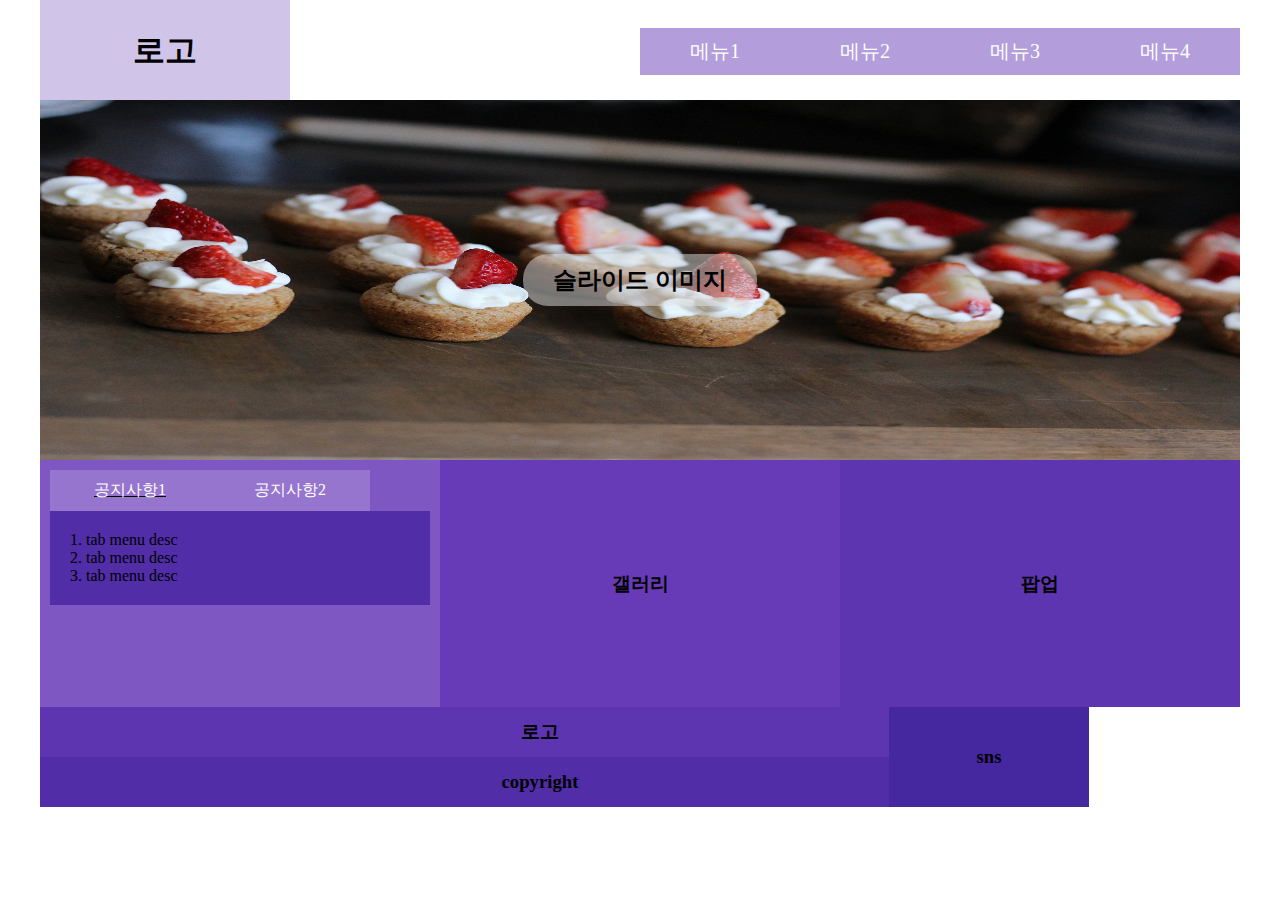
<file: index.html>
<!DOCTYPE html>
<html lang="en">
<head>
	<meta charset="UTF-8">
	<title>엔젤케이크</title>
	<link rel="stylesheet" href="css/style.css">
	<script src="js/jquery-1.12.3.js"></script>
	<script>	
  $(function(){
  	//menu
  	$(".nav > ul > li").mouseover(function(){
  		$(this).find(".submenu").stop().slideDown(200);
  	});
  	$(".nav > ul > li").mouseout(function(){
  		$(this).find(".submenu").stop().slideUp(200);
  	});


    //slide
  	var slideCount = $(".slideImg").length;
  	var currentIndex = 0;
  	var slidePosition;

  	setInterval(function(){
  		if(currentIndex < 2){
  			currentIndex++;
  		} else {
  			currentIndex = 0;
  		}
  		slidePosition = currentIndex * (-1200)+"px";
  		$(".slideWrap").animate({left:slidePosition},400);
  	},3000);


  	//POPUP창
  	$(".layerpopup").click(function(){
			$(".layer").show();
			$(".layer-bg").show();
		});

		$(".layer .close").click(function(){
			$(".layer").hide();
			$(".layer-bg").hide();
		});


    //tap-menu
    var tabBtn = $(".tab-btn > ul > li");
		var tabCon = $(".tab-con > div");
		tabCon.hide().eq(0).show();

		tabBtn.click(function(e){
			e.preventDefault();
			var target = $(this);
			var index = target.index();
			tabBtn.removeClass("active");
			target.addClass("active");
			tabCon.css("display","none");
			tabCon.eq(index).css("display","block");
		});
  });
	</script>
</head>

<body>
	<div id="wrap" class="clearfix">
		<header id="header">
			<h1 class="logo">로고</h1>
			<div class="nav">
				<ul>
					<li>
						<a href="#">메뉴1</a>
						<ul class="submenu">
							<li><a href="#">서브메뉴1</a></li>
							<li><a href="#">서브메뉴2</a></li>
							<li><a href="#">서브메뉴3</a></li>
							<li><a href="#">서브메뉴4</a></li>
						</ul>
					</li>
					<li>
						<a href="#">메뉴2</a>
						<ul class="submenu">
							<li><a href="#">서브메뉴1</a></li>
							<li><a href="#">서브메뉴2</a></li>
							<li><a href="#">서브메뉴3</a></li>
							<li><a href="#">서브메뉴4</a></li>
						</ul>
					</li>
					<li>
						<a href="#">메뉴3</a>
						<ul class="submenu">
							<li><a href="#">서브메뉴1</a></li>
							<li><a href="#">서브메뉴2</a></li>
							<li><a href="#">서브메뉴3</a></li>
							<li><a href="#">서브메뉴4</a></li>
						</ul>
					</li>
					<li>
						<a href="#">메뉴4</a>
						<ul class="submenu">
							<li><a href="#">서브메뉴1</a></li>
							<li><a href="#">서브메뉴2</a></li>
							<li><a href="#">서브메뉴3</a></li>
							<li><a href="#">서브메뉴4</a></li>
						</ul>
					</li>
				</ul>
			</div>
		</header>

		<section id="banner">
			<div class="slideWrap clearfix">

		   	<div class="slideImg">	
		      <h2>슬라이드 이미지</h2>
		      <img src="slide/s-main01.jpg" alt="#">
		   	</div>

		   	<div class="slideImg">	
		      <h2>슬라이드 이미지</h2>
		      <img src="slide/s-main02.jpg" alt="#">
		   	</div>

		   	<div class="slideImg">	
		      <h2>슬라이드 이미지</h2>
		      <img src="slide/s-main03.jpg" alt="#">
		   	</div>

			</div>
		</section>

		<section id="contents" class="clearfix">
			<div class="cont1">

				<div class="tab-menu">
					<div class="tab-btn">
						<ul>
							<li class="active"><a href="#">공지사항1</a></li>
							<li><a href="#">공지사항2</a></li>
						</ul>
				  </div>

					<div class="tab-con">
						<div>1. tab menu desc<br>2. tab menu desc<br>3. tab menu desc</div>
						<div>4. tab menu desc<br>5. tab menu desc<br>6. tab menu desc</div>
					</div>
				</div>

			</div>

			<div class="cont2"><h3>갤러리</h3></div>				
			<div class="cont3"><h3 class="layerpopup">팝업</h3></div>				
		</section>


		<footer id="footer" class="clearfix">
			<div class="foot1"><h3>로고</h3></div>
			<div class="foot2"><h3>copyright</h3></div>
			<div class="foot3"><h3>sns</h3></div>
		</footer>
	</div>


	<div class="layer-bg"></div>
	<div class="layer">
		<h5>타이틀</h5>
		<p></p>
		<a href="#" class="close">닫기</a>
	</div>


</html>
</file>
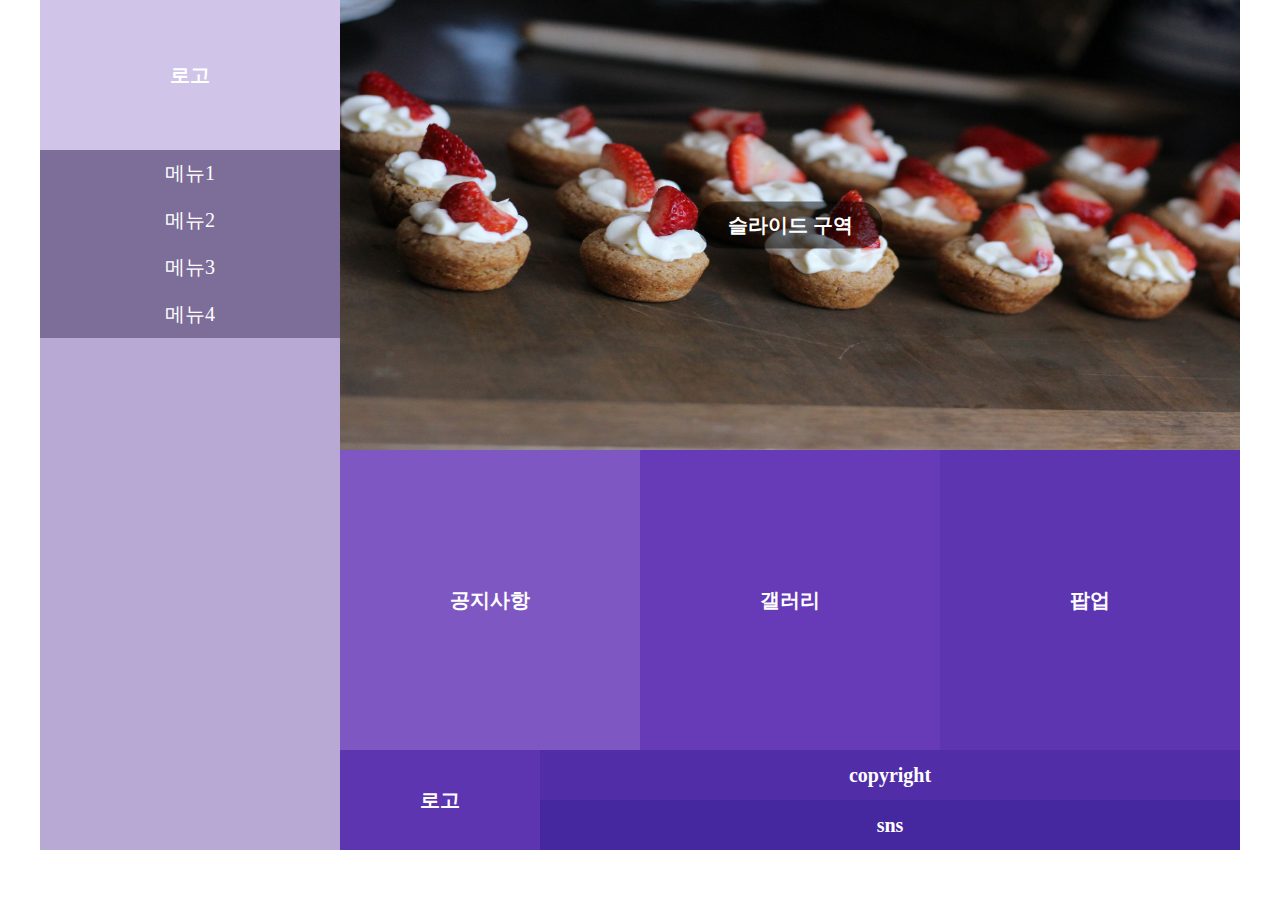
<file: index2.html>
<!DOCTYPE html>
<html lang="en">
<head>
	<meta charset="UTF-8">
	<title>menu-right</title>
	<link rel="stylesheet" href="css/style2.css">
	<script src="js/jquery-1.12.3.js"></script>
	<script>	
      $(function(){
        $(".nav>ul>li").hover(function(){
        	$(this).find(".submenu").stop().slideDown();
          }, function(){
          $(this).find(".submenu").stop().slideUp();
        });

        var slideCount = $(".slideImg").length;
        var currentIndex = 0;
        var slidePosition;

        setInterval(function(){
        	if(currentIndex < 2){
        		currentIndex++;
        	} else {
        		currentIndex = 0;
        	}
        	slidePosition = currentIndex * (-900)+"px";
        	$(".slideWrap").animate({left:slidePosition},400)
        },3000); 
      });
	</script>
</head>

<body>
    <div id="wrap" class="clearfix">

		<aside id="side">
			<h1 class="logo">로고</h1>
			<nav class="nav">
				<ul>
					<li>
						<a href="#">메뉴1</a>
					    <ul class="submenu">
					    	<li><a href="#">서브메뉴1</a></li>
					    	<li><a href="#">서브메뉴2</a></li>
					    	<li><a href="#">서브메뉴3</a></li>
					    </ul>
					    <li>
						<a href="#">메뉴2</a>
					    <ul class="submenu">
					    	<li><a href="#">서브메뉴1</a></li>
					    	<li><a href="#">서브메뉴2</a></li>
					    	<li><a href="#">서브메뉴3</a></li>
					    </ul>
					</li>
					<li>
						<a href="#">메뉴3</a>
					    <ul class="submenu">
					    	<li><a href="#">서브메뉴1</a></li>
					    	<li><a href="#">서브메뉴2</a></li>
					    	<li><a href="#">서브메뉴3</a></li>
					    </ul>
					</li>
					<li>
						<a href="#">메뉴4</a>
					    <ul class="submenu">
					    	<li><a href="#">서브메뉴1</a></li>
					    	<li><a href="#">서브메뉴2</a></li>
					    	<li><a href="#">서브메뉴3</a></li>
					    </ul>
					</li>
					</li>
				</ul>
			</nav>
		</aside>

		<section id="content">	

			<section id="banner">
				<div class="slideWrap">	
          <div class="slideImg">
          	<h2>슬라이드 구역</h2>
          	<img src="slide/s-main01.jpg" alt="#">
          </div>
          <div class="slideImg">
          	<h2>슬라이드 구역</h2>
          	<img src="slide/s-main02.jpg" alt="#">
          </div>
          <div class="slideImg">
          	<h2>슬라이드 구역</h2>
          	<img src="slide/s-main03.jpg" alt="#">
          </div>
				</div>
			</section>

			<section id="contents" class="clearfix">
				<div class="cont1"><h3>공지사항</h3></div>				
				<div class="cont2"><h3>갤러리</h3></div>				
				<div class="cont3"><h3>팝업</h3></div>				
			</section>

			<footer id="footer" class="clearfix">
				<div class="foot1"><h3>로고</h3></div>
				<div class="foot2"><h3>copyright</h3></div>
				<div class="foot3"><h3>sns</h3></div>
			</footer>

		</section>

	</div>	
</body>
</html>
</file>
<file: css/style.css>
@charset="UTF-8";

/*reset*/
*{margin: 0; padding: 0;}
.clearfix:before, clearfix:after{display: block; content: ""; clear: both;}
a{color: #333; text-decoration: none;}
li{list-style: none;}
table{border-spacing: 0;}


/* 레이아웃 */
#wrap{width: 1200px; margin: 0 auto;}


/* header */
#header{text-align: center;	background-color: #7e57c2;}

#header .logo{text-align: center; float: left; width: 250px; height: 100px; line-height: 100px; background: #d1c4e9;}

#header .nav{float: right; width: 600px; margin-top: 28px; background-color: #b39ddb;}
#header .nav li{position: relative;	float: left; width: 25%; text-align: center;}
#header .nav li a{padding: 10px; display: block; font-size: 20px; color:#fff;}
#header .nav li a:hover{background-color:rgba(0,0,0,0.4);}
#header .nav li ul.submenu{display: none; position: absolute; left: 0; top: 44px; background-color: #b39ddb; z-index: 100;}
#header .nav li ul.submenu li{width: 100%; border-right: 0;}



/* banner */
#banner{width: 1200px; text-align: center; height: 360px; overflow: hidden;}


/* slider */
.slideWrap{position: relative; width: 3600px; height: 360px;}
.slideWrap .slideImg{position: relative; float: left; width: 1200px; height: 360px;}

.slideWrap .slideImg h2{
	position: absolute;	left: 50%; top: 50%; transform: translate(-50%,-50%);
	background-color: rgba(225,225,225,0.5); padding: 10px 30px; border-radius: 25px;
}

.slideWrap .slideImg img{display: block; width: 1200px; height: 360px;}



/* content */
#contents{text-align: center;}
#contents>div{float: left; width: 33.333333%;}
#contents>div.cont1{background: #7e57c2; height: 247px;}
#contents>div.cont2{background: #673ab7; height: 247px; line-height: 247px;}
#contents>div.cont3{background: #5e35b1; height: 247px; line-height: 247px;}


/* tab */
.tab-menu{padding: 10px;}
.tab-menu .tab-btn ul{overflow: hidden;}
.tab-menu .tab-btn li{float: left; width: 160px; background-color: #9575cd; text-align: center;}
.tab-menu .tab-btn li.active{text-decoration: underline;}
.tab-menu .tab-btn li a{padding: 10px; display: block; color: #fff}
.tab-menu .tab-con{padding: 20px; background-color: #512da8; text-align: left;}




/* footer */
#footer{width: 1200px; text-align: center;}
#footer>div.foot1{float: left; width: 1000px; height: 50px; line-height: 50px; background: #5e35b1;}
#footer>div.foot2{float: left; width: 1000px; height: 50px; line-height: 50px; background: #512da8;}
#footer>div.foot3{
	float: left; width: 200px; height: 100px; line-height: 100px; background: #4527a0;
    position: absolute; right: 191px;		
}






/* layer popup */
.layer{
	display: none; width: 500px; height: 500px; background-color: #fff;
	border: 2px solid #000; position: absolute; left: 50%;	top: 50%;	
	z-index: 1000; margin-left: -250px; margin-top: -250px;		
}

.layer h5{padding: 20px; color: #000;}
.layer .close{position: absolute; bottom: 20px; right: 20px;}
.layer-bg{
	display: none; width: 100%; height: 100%; background-color: rgba(0,0,0,0.6);
	position: absolute; left: 0; top: 0; z-index: 500;	
}
</file>
<file: css/style2.css>
@charset "UTF-8";

/* reset */
*{margin: 0; padding: 0; font-size: 20px; color:#fff;}
a{color: #333; text-decoration: none;}
li{list-style: none;}
table{border-spacing: 0;}
.clearfix{display: block; content: ""; clear: both;}

/* 레이아웃 */
#wrap{width: 1200px; margin: 0 auto;}
#side{float: left; width: 300px;}
#content{float: left; width: 900px;}

/* aside */
#side{text-align: center;}
#side .logo{width: 300px; height: 150px; line-height: 150px; background: #d1c4e9;}
#side .nav{width: 300px; height: 700px; background: #b7a8d4;}
#side .nav li{text-align: center; background-color: #b39ddb;}
#side .nav li a{padding: 10px; display: block; color: #fff; background-color: rgba(0,0,0,0.3);}
#side .nav li a:hover{background-color: rgba(0,0,0,0.4);}
#side .nav li ul.submenu{display: none;}
#side .nav li ul.submenu a:hover{background-color: rgba(0,0,0,0.2);}

/* banner */
#banner{width: 900px; text-align: center; height: 450px; overflow: hidden;}

.slideWrap{position: relative; width: 2700px; height: 450px;}
.slideWrap .slideImg{position: relative; float: left; width: 900px; height: 450px;}
.slideWrap .slideImg h2{
	position: absolute; left: 50%; top: 50%; transform: translate(-50%,-50%);
	background-color: rgba(0,0,0,0.5); padding: 10px 30px; border-radius: 25px;	
}
.slideWrap .slideImg img{display: block; width: 900px; height: 450px;}


/* content */
#contents{width: 900px;}
#contents>div{float: left; width: 33.333333%; height: 300px; text-align: center; line-height: 300px;}
#contents>div.cont1{background: #7e57c2;}
#contents>div.cont2{background: #673ab7;}
#contents>div.cont3{background: #5e35b1;}



/* footer */
#footer{width: 900px; text-align: center;}
#footer>div.foot1{float: left; width: 200px; height: 100px; line-height: 100px;	background: #5e35b1;}
#footer>div.foot2{float: left; width: 700px; height: 50px; line-height: 50px; background: #512da8;}
#footer>div.foot3{float: left; width: 700px; height: 50px; line-height: 50px;background: #4527a0;}
</file>
